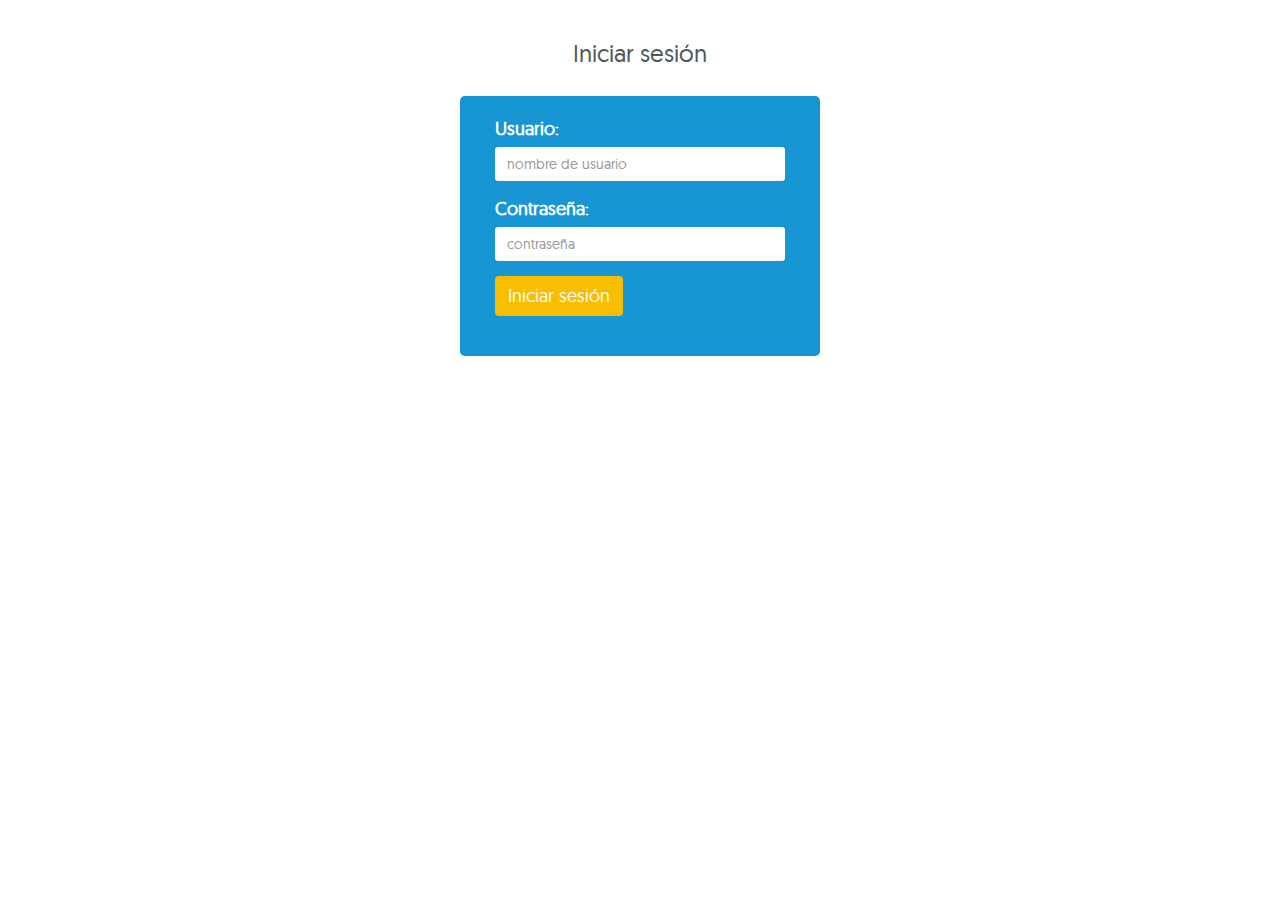
<file: index.html>
<!DOCTYPE html>
<html lang="en">

<head>
    <meta charset="UTF-8">
    <meta name="viewport" content="width=device-width, initial-scale=1.0">
    <meta http-equiv="X-UA-Compatible" content="ie=edge">
    <title>Administración</title>
    <!-- Bootstrap 3.37 -->
    <link rel="stylesheet" href="css/bootstrap.min.css">
    <!-- CSS Style-->
    <link rel="stylesheet" href="css/style.css">
</head>

<body>

    <div id="login">
        <div class="container">
            <div id="login-row" class="row">
                <div id="login-column" class="col-md-4">
                    <h3 class="text-title text-center">Iniciar sesión</h3>
                    <div id="login-box" class="col-md-12">
                        <form id="login-form" class="form" action="" method="post">
                            <div class="form-group">
                                <label for="user" class="text-sub color-white min">Usuario:</label>
                                <br>
                                <input type="text" name="user" id="user" class="form-control no-shadow" placeholder="nombre de usuario">
                            </div>
                            <div class="form-group">
                                <label for="password" class="text-sub color-white min ">Contraseña:</label>
                                <br>
                                <input type="password" name="password" id="password" class="form-control no-shadow" placeholder="contraseña">
                            </div>
                            <div class="form-group">
                                <input type="submit" name="submit" class="btn btn-login min no-bold" value="Iniciar sesión">
                            </div>
                        </form>
                    </div>
                </div>
            </div>
        </div>
    </div>

    <!-- jQuery (necessary for Bootstrap's JavaScript plugins) -->
    <script src="https://ajax.googleapis.com/ajax/libs/jquery/1.12.4/jquery.min.js"></script>
    <!-- Include all compiled plugins (below), or include individual files as needed -->
    <script src="js/bootstrap.min.js"></script>
</body>

</html>
</file>
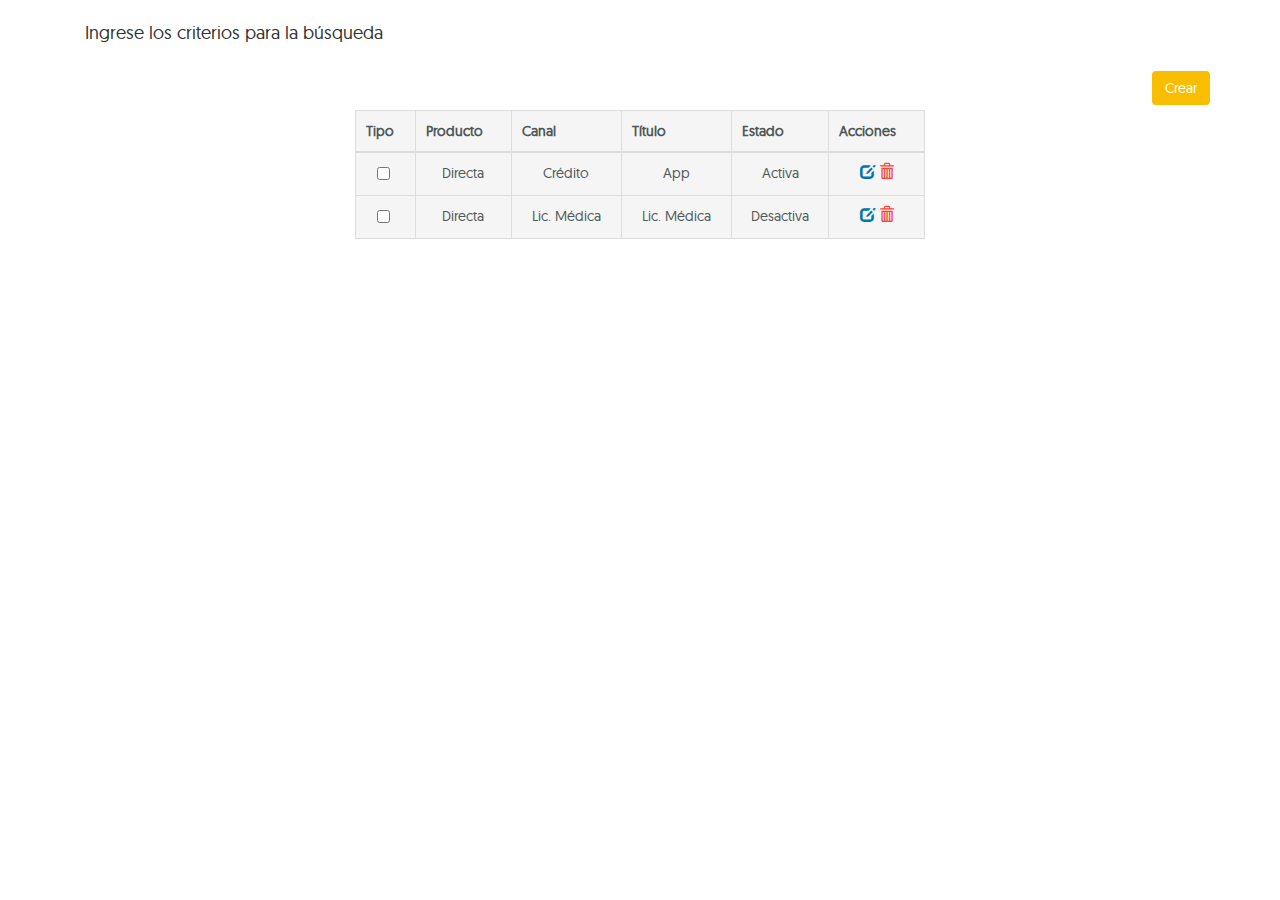
<file: activar.html>
<!DOCTYPE html>
<html lang="en">

<head>
    <meta charset="UTF-8">
    <meta name="viewport" content="width=device-width, initial-scale=1.0">
    <meta http-equiv="X-UA-Compatible" content="ie=edge">
    <title>Administración</title>
    <!-- Bootstrap 3.37 -->
    <link rel="stylesheet" href="css/bootstrap.min.css">
    <!-- CSS Style-->
    <link rel="stylesheet" href="css/style.css">
</head>

<body>
    <div class="container">
        <div class="min buscar">
            Ingrese los criterios para la búsqueda
        </div>

        <div class="btn-left">
            <input type="submit" name="submit" class="btn btn-login" value="Crear">
        </div>

        <div class="table-responsive">
            <table class="table table-bordered">
                <thead>
                    <tr>
                        <th>Tipo</th>
                        <th>Producto</th>
                        <th>Canal</th>
                        <th>Título</th>
                        <th>Estado</th>
                        <th>Acciones</th>
                    </tr>
                </thead>
                <tbody>

                    <tr>
                        <td>
                            <div>
                                <input id="checkbox1" type="checkbox">
                                <label for="checkbox1"></label>
                            </div>
                        </td>
                        <td>Directa</td>
                        <td>Crédito</td>
                        <td>App</td>

                        <td>Activa</td>
                        <td><a href="#" class="edit-file" data-toggle="tooltip" title="Editar"><span class="glyphicon glyphicon-edit" aria-hidden="true"></span></a>
                            <a class="delete-file" data-toggle="modal" data-target=".delete-confirmation-modal" title="Eliminar">
                                <span class="glyphicon glyphicon-trash" aria-hidden="true"></span>
                            </a>
                        </td>
                    </tr>
                    <tr>
                        <td>
                            <div>
                                <input id="checkbox2" type="checkbox">
                                <label for="checkbox2"></label>
                            </div>
                        </td>
                        <td>Directa</td>
                        <td>Lic. Médica</td>

                        <td>Lic. Médica</td>
                        <td>Desactiva</td>
                        <td><a href="#" class="edit-file" data-toggle="tooltip" title="Editar"><span class="glyphicon glyphicon-edit" aria-hidden="true"></span></a>
                            <a class="delete-file" data-toggle="modal" data-target=".delete-confirmation-modal" title="Eliminar">
                                <span class="glyphicon glyphicon-trash" aria-hidden="true"></span>
                            </a>
                        </td>
                    </tr>

                </tbody>
            </table>
        </div>

    </div>

    <!-- jQuery (necessary for Bootstrap's JavaScript plugins) -->
    <script src="https://ajax.googleapis.com/ajax/libs/jquery/1.12.4/jquery.min.js"></script>
    <!-- Include all compiled plugins (below), or include individual files as needed -->
    <script src="js/bootstrap.min.js"></script>
</body>

</html>
</file>
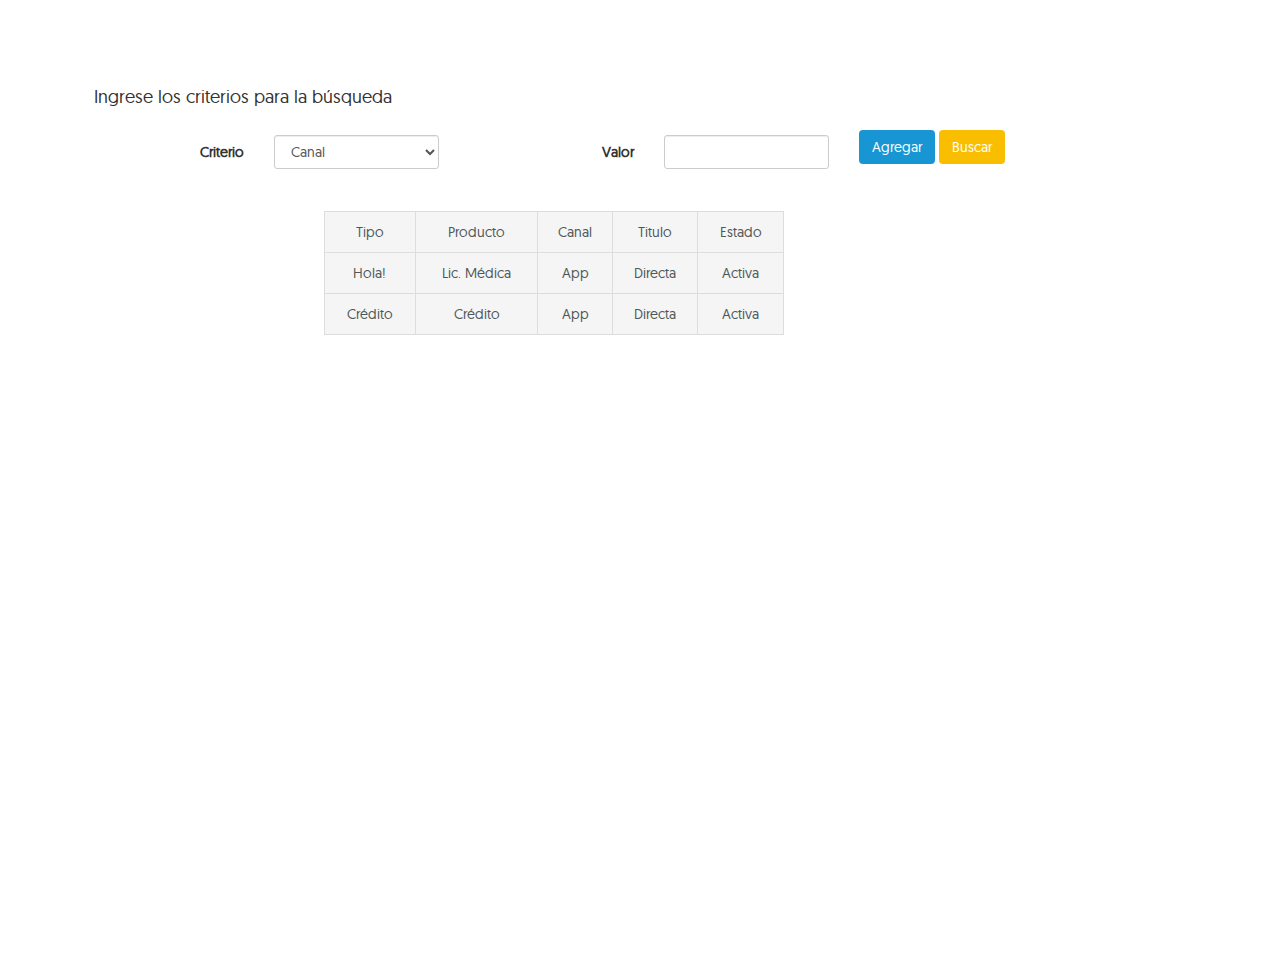
<file: agregar.html>
<!DOCTYPE html>
<html lang="en">

<head>
    <meta charset="UTF-8">
    <meta name="viewport" content="width=device-width, initial-scale=1.0">
    <meta http-equiv="X-UA-Compatible" content="ie=edge">
    <title>Administración</title>
    <!-- Bootstrap 3.37 -->
    <link rel="stylesheet" href="css/bootstrap.min.css">
    <!-- CSS Style-->
    <link rel="stylesheet" href="css/style.css">
</head>

<body>
    <div class="crear" id="agregar">
        <div class="container">
            <div class="min buscar">Ingrese los criterios para la búsqueda</div>
            <form class="form-horizontal">
                <div class="form-group">
                    <label for="criterio" class="col-sm-2 control-label form-text">Criterio</label>
                    <div class="col-sm-2 form-text">
                        <select class="form-control">
                            <option>Canal</option>
                            <option>Producto</option>
                            <option>Texto</option>
                            <option>Estado</option>
                        </select>
                    </div>
                    <label for="valor" class="col-sm-2 control-label form-text">Valor</label>
                    <div class="col-sm-2 form-text">
                        <input type="text" class="form-control" id="valor">
                    </div>
                    <div class="col-sm-2">
                        <button type="submit" class="btn btn-blue">Agregar</button>
                        <button type="submit" class="btn btn-login">Buscar</button>
                    </div>
                </div>

                <div class="form-group">
                    <label for="tag" class="col-sm-2 control-label"></label>
                    <!-- <div class="col-sm-2">
                                <button type="submit" class="btn btn-ylw">Canal App</button>
                        </div> -->

                </div>

                <div class="col-lg-10 centered">
                    <div class="table-responsive">
                        <table class="table table-bordered" cellspacing="0">
                            <tr>
                                <td>Tipo</td>
                                <td>Producto</td>
                                <td>Canal</td>
                                <td>Titulo</td>
                                <td>Estado</td>
                            </tr>
                            <tr>
                                <td>Hola!</td>
                                <td>Lic. Médica</td>
                                <td>App</td>
                                <td>Directa</td>
                                <td>Activa</td>
                            </tr>
                            <tr>
                                <td>Crédito</td>
                                <td>Crédito</td>
                                <td>App</td>
                                <td>Directa</td>
                                <td>Activa</td>
                            </tr>
                        </table>
                    </div>
                </div>
            </form>
        </div>
    </div>
    <!-- jQuery (necessary for Bootstrap's JavaScript plugins) -->
    <script src="https://ajax.googleapis.com/ajax/libs/jquery/1.12.4/jquery.min.js"></script>
    <!-- Include all compiled plugins (below), or include individual files as needed -->
    <script src="js/bootstrap.min.js"></script>
</body>

</html>
</file>
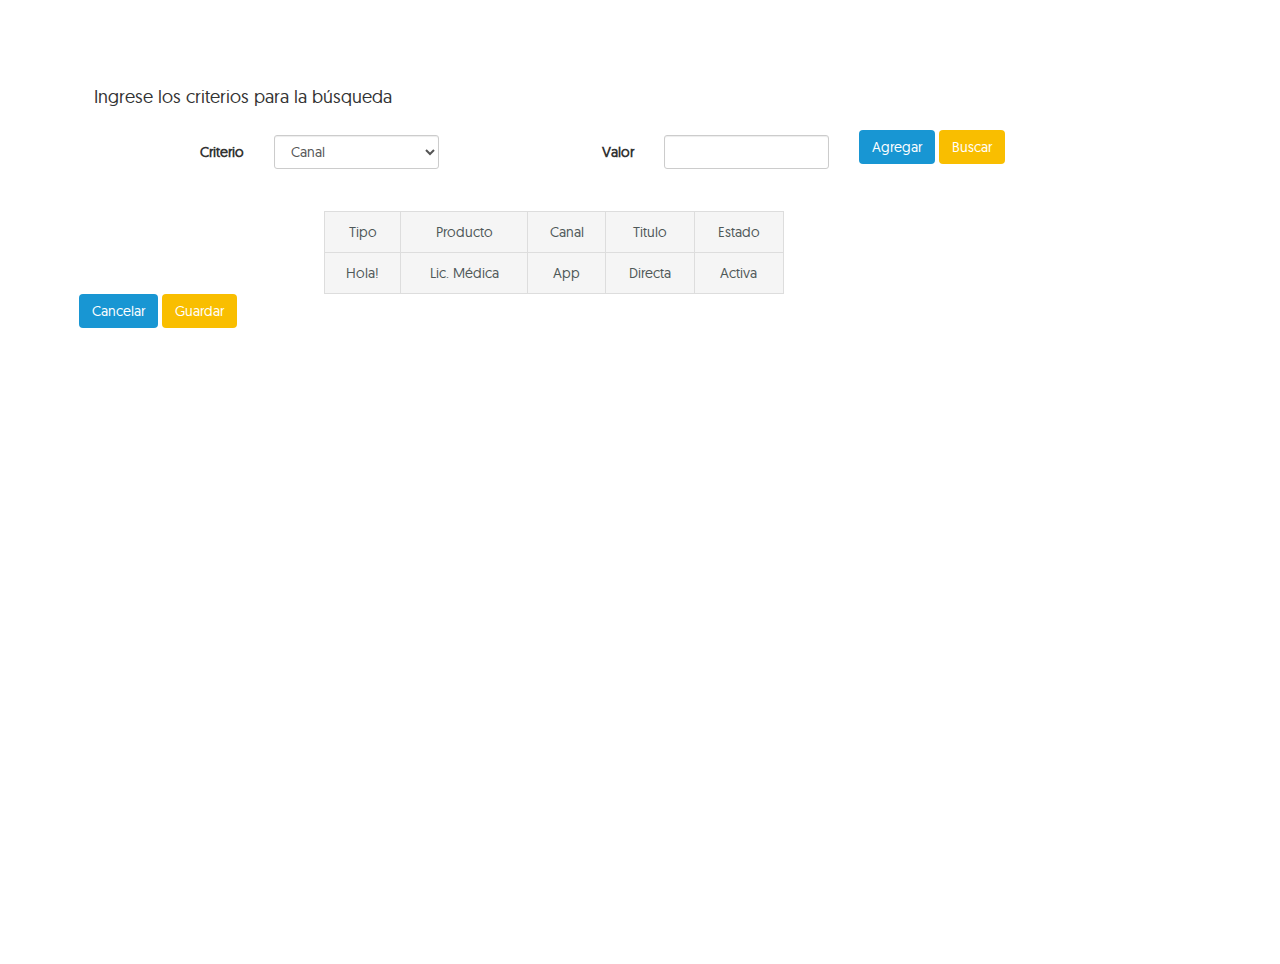
<file: buscar.html>
<!DOCTYPE html>
<html lang="en">

<head>
    <meta charset="UTF-8">
    <meta name="viewport" content="width=device-width, initial-scale=1.0">
    <meta http-equiv="X-UA-Compatible" content="ie=edge">
    <title>Administración</title>
    <!-- Bootstrap 3.37 -->
    <link rel="stylesheet" href="css/bootstrap.min.css">
    <!-- CSS Style-->
    <link rel="stylesheet" href="css/style.css">
</head>

<body>
    <div class="crear">
        <div class="container">
            <div class="min buscar">Ingrese los criterios para la búsqueda</div>
            <form class="form-horizontal">
                <div class="form-group">
                    <label for="criterio" class="col-sm-2 control-label form-text">Criterio</label>
                    <div class="col-sm-2 form-text">
                        <select class="form-control">
                            <option>Canal</option>
                            <option>Producto</option>
                            <option>Texto</option>
                            <option>Estado</option>
                        </select>
                    </div>
                    <label for="valor" class="col-sm-2 control-label form-text">Valor</label>
                    <div class="col-sm-2 form-text">
                        <input type="text" class="form-control" id="valor">
                    </div>
                    <div class="col-sm-2">

                        <a class="btn btn-blue" href="./agregar.html" role="button" data-toggle="tooltip" title="agregar">Agregar</a>
                        <a class="btn btn-login" href="#" role="button" data-toggle="tooltip" title="buscar">Buscar</a>
                    </div>
                </div>

                <div class="form-group">
                    <label for="exampleInputName2" class="col-sm-2 control-label"></label>
                    <!-- <div class="col-sm-2">
                                <button type="submit" class="btn btn-login">Canal App</button>
                        </div> -->

                </div>

                <div class="col-lg-10 centered">
                    <div class="table-responsive">
                        <table class="table table-bordered" cellspacing="0">
                            <tr>
                                <td>Tipo</td>
                                <td>Producto</td>
                                <td>Canal</td>
                                <td>Titulo</td>
                                <td>Estado</td>
                            </tr>
                            <tr>
                                <td>Hola!</td>
                                <td>Lic. Médica</td>
                                <td>App</td>
                                <td>Directa</td>
                                <td>Activa</td>
                            </tr>
                        </table>
                    </div>
                </div>
                <div class="form-group">
                    <div class="col-sm-6">
                        <button type="submit" class="btn btn-blue">Cancelar</button>
                        <button type="submit" class="btn btn-login">Guardar</button>
                    </div>

                </div>
            </form>
        </div>
    </div>
     <!-- jQuery (necessary for Bootstrap's JavaScript plugins) -->
     <script src="https://ajax.googleapis.com/ajax/libs/jquery/1.12.4/jquery.min.js"></script>
     <!-- Include all compiled plugins (below), or include individual files as needed -->
     <script src="js/bootstrap.min.js"></script>
</body>

</html>
</file>
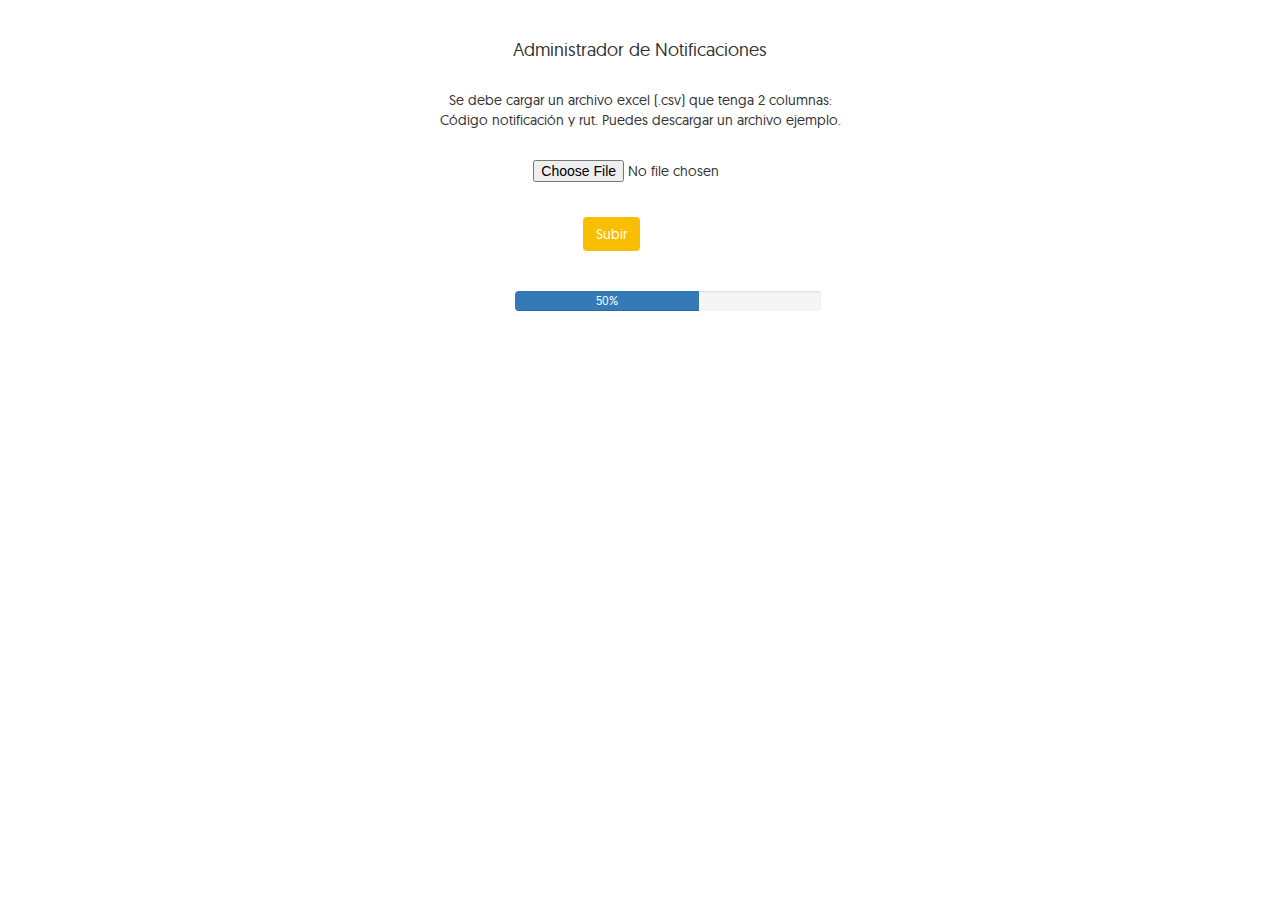
<file: carga-bar.html>
<!DOCTYPE html>
<html lang="en">

<head>
    <meta charset="UTF-8">
    <meta name="viewport" content="width=device-width, initial-scale=1.0">
    <meta http-equiv="X-UA-Compatible" content="ie=edge">
    <title>Administración</title>
    <!-- Bootstrap 3.37 -->
    <link rel="stylesheet" href="css/bootstrap.min.css">
    <!-- CSS Style-->
    <link rel="stylesheet" href="css/style.css">
</head>

<body>
    <h3 class="min buscar text-center">Administrador de Notificaciones</h3>
    <div class="tab_container">

        <div id="content3" class="tab-content">

            <div class="med text-center">
                Se debe cargar un archivo excel (.csv) que tenga 2 columnas:
                <br> Código notificación y rut. Puedes descargar un archivo ejemplo.
            </div>
            <form class="form-horizontal" action="">
                <div>
                    <label for="exampleInputFile" class="col-sm-5 label-file"></label>
                    <div class="col-sm-6 col-xs-12 carga">
                        <input type="file" id="exampleInputFile">
                    </div>
                </div>
            </form>
            <div class="btn-left  col-lg-6 col-xs-12">
                <input type="submit" name="submit" class="btn btn-login" value="Subir">
            </div>
           
            <div class="col-lg-12 col-xs-12">
                <div class="row btn-left carga-bar">
                    <div class="progress " style="width: 40%;">
                        <div class="progress-bar" role="progressbar" aria-valuenow="50" aria-valuemin="0" aria-valuemax="100" style="width: 60%;">
                            50%
                        </div>
                    </div>
                </div>
            </div>
           
        </div>
    </div>

    

    <!-- jQuery (necessary for Bootstrap's JavaScript plugins) -->
    <script src="https://ajax.googleapis.com/ajax/libs/jquery/1.12.4/jquery.min.js"></script>
    <!-- Include all compiled plugins (below), or include individual files as needed -->
    <script src="js/bootstrap.min.js"></script>
</body>

</html>
</file>
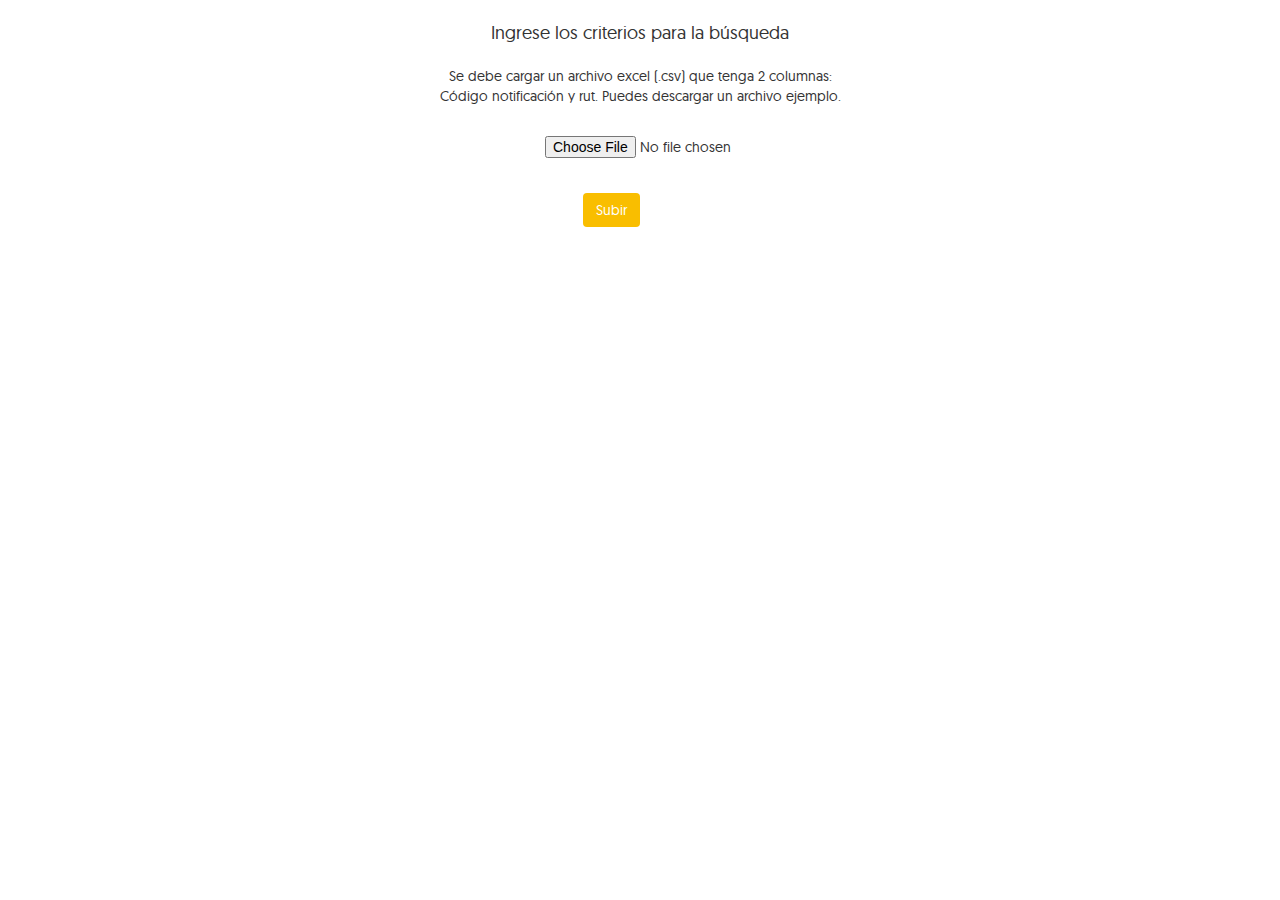
<file: carga-masiva.html>
<!DOCTYPE html>
<html lang="en">

<head>
    <meta charset="UTF-8">
    <meta name="viewport" content="width=device-width, initial-scale=1.0">
    <meta http-equiv="X-UA-Compatible" content="ie=edge">
    <title>Administración</title>
    <!-- Bootstrap 3.37 -->
    <link rel="stylesheet" href="css/bootstrap.min.css">
    <!-- CSS Style-->
    <link rel="stylesheet" href="css/style.css">
</head>

<body>
    <div class="container">
        <div class="min buscar text-center">Ingrese los criterios para la búsqueda</div>

        <div class="med text-center">
            Se debe cargar un archivo excel (.csv) que tenga 2 columnas:
            <br> Código notificación y rut. Puedes descargar un archivo ejemplo.
        </div>

        <form class="form-horizontal" action="">
            <div>
                <label for="exampleInputFile" class="col-sm-5 label-file"></label>
                <div class="col-sm-6 col-xs-4 carga">
                    <input type="file" id="exampleInputFile">
                </div>
            </div>
        </form>
        <div class="btn-left col-lg-6">
            <input type="submit" name="submit" class="btn btn-login" value="Subir">
        </div>
    </div>
    <!-- jQuery (necessary for Bootstrap's JavaScript plugins) -->
    <script src="https://ajax.googleapis.com/ajax/libs/jquery/1.12.4/jquery.min.js"></script>
    <!-- Include all compiled plugins (below), or include individual files as needed -->
    <script src="js/bootstrap.min.js"></script>
</body>

</html>
</file>
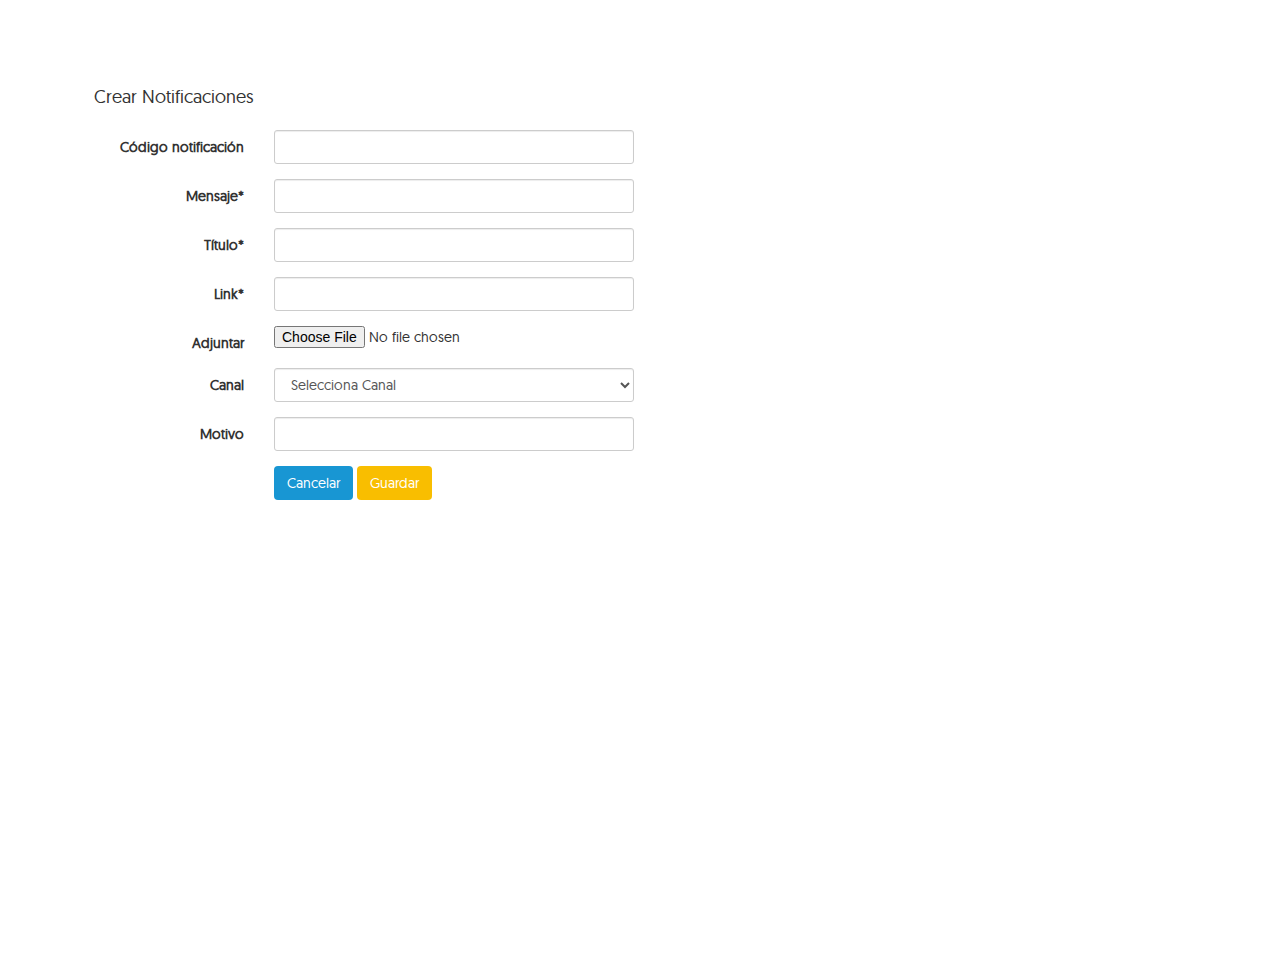
<file: crear.html>
<!DOCTYPE html>
<html lang="en">

<head>
    <meta charset="UTF-8">
    <meta name="viewport" content="width=device-width, initial-scale=1.0">
    <meta http-equiv="X-UA-Compatible" content="ie=edge">
    <title>Administración</title>
    <!-- Bootstrap 3.37 -->
    <link rel="stylesheet" href="css/bootstrap.min.css">
    <!-- CSS Style-->
    <link rel="stylesheet" href="css/style.css">
</head>

<body>
    <div class="crear">
        <div class="container">
            <div class="min buscar">Crear Notificaciones</div>
            <form class="form-horizontal">
                <div class="form-group">
                    <label for="codigo" class="col-sm-2 control-label">Código notificación</label>
                    <div class="col-sm-4">
                        <input type="text" class="form-control" id="codigo">
                    </div>
                </div>
                <div class="form-group">
                    <label for="mensaje" class="col-sm-2 control-label">Mensaje*</label>
                    <div class="col-sm-4">
                        <input type="text" class="form-control" id="mensaje" required>
                    </div>
                </div>
                <div class="form-group">
                    <label for="titulo" class="col-sm-2 control-label">Título*</label>
                    <div class="col-sm-4">
                        <input type="text" class="form-control" id="titulo" required>
                    </div>
                </div>

                <div class="form-group">
                    <label for="link" class="col-sm-2 control-label">Link*</label>
                    <div class="col-sm-4">
                        <input type="text" class="form-control" id="link" required>
                    </div>
                </div>

                <div class="form-group">
                    <label for="adjuntar" class="col-sm-2 control-label">Adjuntar</label>
                    <div class="col-sm-4">
                        <input type="file" id="archivo">
                    </div>
                </div>

                <div class="form-group">
                    <label for="canal" class="col-sm-2 control-label">Canal</label>
                    <div class="col-sm-4">
                        <select class="form-control">
                            <option>Selecciona Canal</option>
                            <option>Canal1</option>
                            <option>Canal2</option>
                            <option>Canal3</option>
                            <option>Canal4</option>
                        </select>
                    </div>
                </div>

                <div class="form-group">
                    <label for="motivo" class="col-sm-2 control-label">Motivo</label>
                    <div class="col-sm-4">
                        <input type="text" class="form-control" id="texto">
                    </div>
                </div>
                <div class="form-group">
                    <div class="col-sm-offset-2 col-sm-4">
                        <button type="submit" class="btn btn-blue">Cancelar</button>
                        <button type="submit" class="btn btn-login">Guardar</button>
                    </div>

                </div>
            </form>
        </div>
    </div>
    <!-- jQuery (necessary for Bootstrap's JavaScript plugins) -->
    <script src="https://ajax.googleapis.com/ajax/libs/jquery/1.12.4/jquery.min.js"></script>
    <!-- Include all compiled plugins (below), or include individual files as needed -->
    <script src="js/bootstrap.min.js"></script>
</body>

</html>
</file>
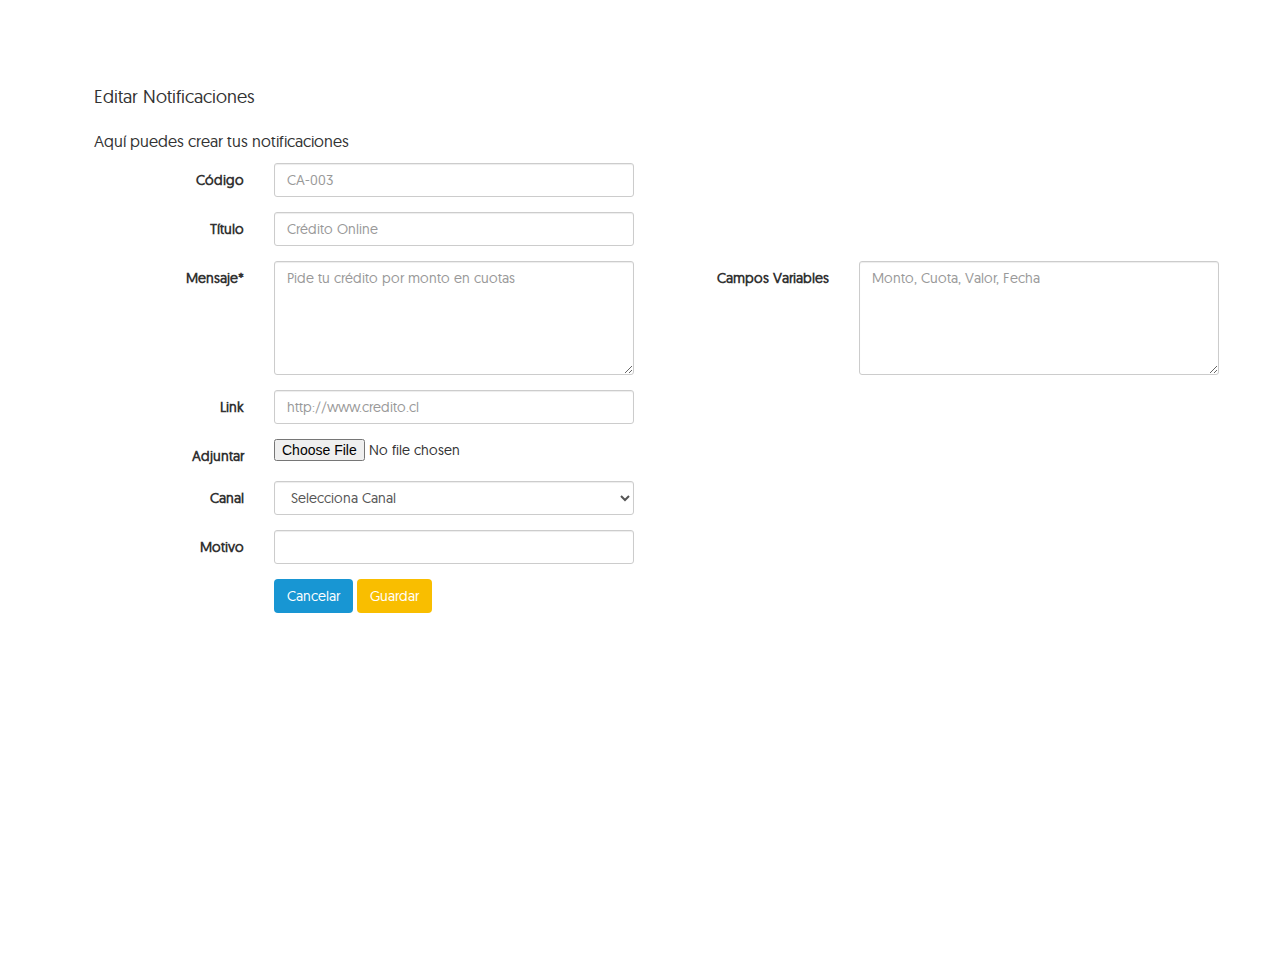
<file: edit.html>
<!DOCTYPE html>
<html lang="en">

<head>
    <meta charset="UTF-8">
    <meta name="viewport" content="width=device-width, initial-scale=1.0">
    <meta http-equiv="X-UA-Compatible" content="ie=edge">
    <title>Administración</title>
    <!-- Bootstrap 3.37 -->
    <link rel="stylesheet" href="css/bootstrap.min.css">
    <!-- CSS Style-->
    <link rel="stylesheet" href="css/style.css">
</head>

<body>
    <div class="crear">
        <div class="container">
            <div class="min buscar">Editar Notificaciones</div>
            <div class="col-sm-12">
                <p class="max">Aquí puedes crear tus notificaciones</p>

            </div>
            <form class="form-horizontal">
                <div class="form-group">
                    <label for="codigo" class="col-sm-2 control-label">Código</label>
                    <div class="col-sm-4">
                        <input type="text" class="form-control" id="inputEmail3" placeholder="CA-003">
                    </div>
                </div>
                <div class="form-group">
                    <label for="titulo" class="col-sm-2 control-label">Título</label>
                    <div class="col-sm-4">
                        <input type="text" class="form-control" id="inputEmail3" placeholder="Crédito Online">
                    </div>
                </div>
                <div class="form-group">
                    <label for="mensaje" class="col-sm-2 control-label">Mensaje*</label>
                    <div class="col-sm-4">
                        <textarea class="form-control" rows="5" id="mensaje" placeholder="Pide tu crédito por monto en cuotas"></textarea>
                    </div>
                    <label for="campos" class="col-sm-2 control-label">Campos Variables</label>
                    <div class="col-sm-4">
                        <textarea class="form-control" rows="5" id="mensaje" placeholder="Monto, Cuota, Valor, Fecha"></textarea>
                    </div>
                </div>

                <div class="form-group">
                    <label for="link" class="col-sm-2 control-label">Link</label>
                    <div class="col-sm-4">
                        <input type="text" class="form-control" id="link" placeholder="http://www.credito.cl">
                    </div>
                </div>

                <div class="form-group">
                    <label for="adjuntar" class="col-sm-2 control-label lab">Adjuntar</label>
                    <div class="col-sm-4">
                        <input type="file" id="adjuntar">
                    </div>
                </div>

                <div class="form-group">
                    <label for="canal" class="col-sm-2 control-label">Canal</label>
                    <div class="col-sm-4">
                        <select class="form-control">
                            <option>Selecciona Canal</option>
                            <option>Canal1</option>
                            <option>Canal2</option>
                            <option>Canal3</option>
                            <option>Canal4</option>
                        </select>
                    </div>
                </div>

                <div class="form-group">
                    <label for="motivo" class="col-sm-2 control-label">Motivo</label>
                    <div class="col-sm-4">
                        <input type="text" class="form-control" id="inputEmail3">
                    </div>
                </div>
                <div class="form-group">
                    <div class="col-sm-offset-2 col-sm-4">
                        <button type="submit" class="btn btn-blue">Cancelar</button>
                        <button type="submit" class="btn btn-login">Guardar</button>
                    </div>

                </div>
            </form>
        </div>
    </div>
    <!-- jQuery (necessary for Bootstrap's JavaScript plugins) -->
    <script src="https://ajax.googleapis.com/ajax/libs/jquery/1.12.4/jquery.min.js"></script>
    <!-- Include all compiled plugins (below), or include individual files as needed -->
    <script src="js/bootstrap.min.js"></script>
</body>

</html>
</file>
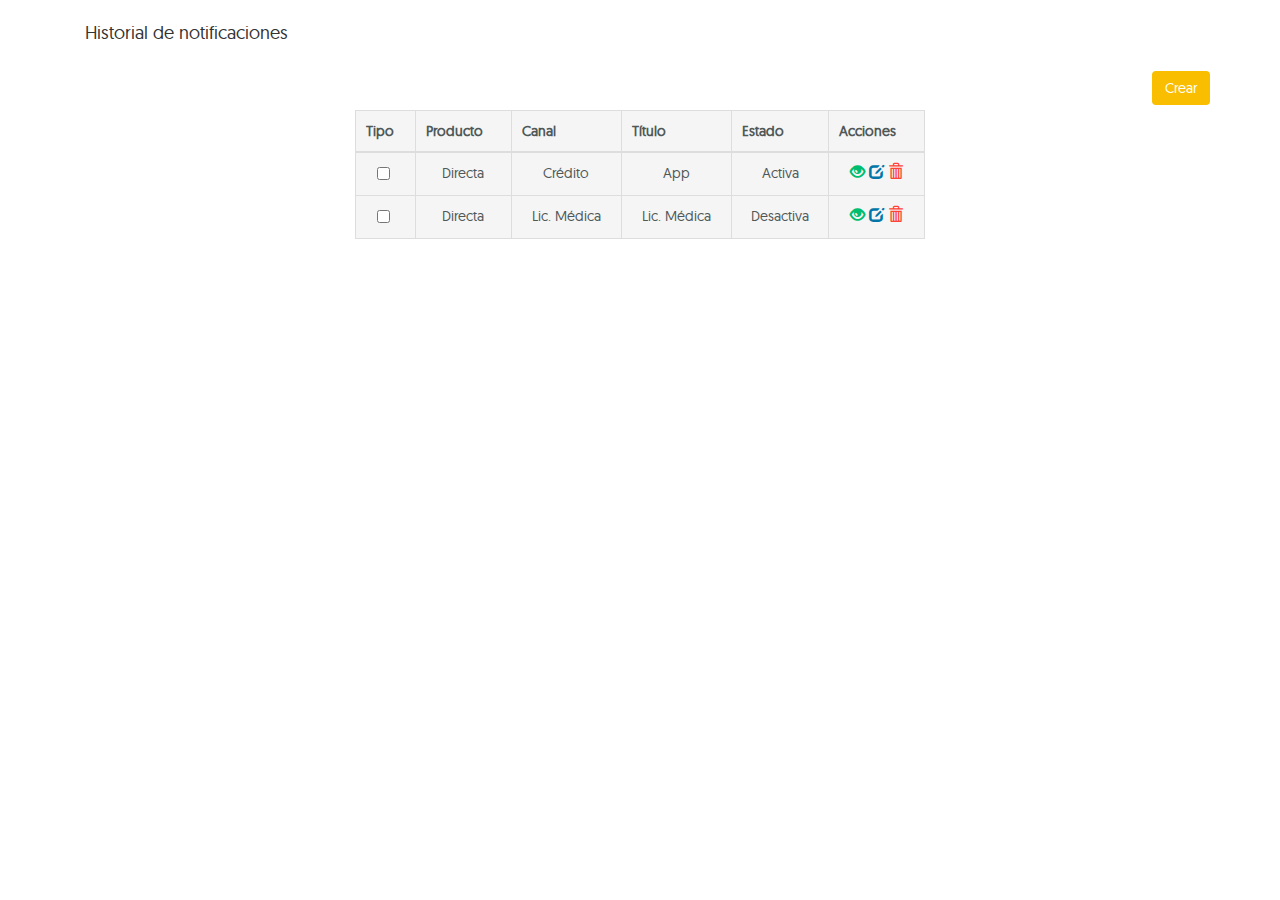
<file: historial.html>
<!DOCTYPE html>
<html lang="en">

<head>
    <meta charset="UTF-8">
    <meta name="viewport" content="width=device-width, initial-scale=1.0">
    <meta http-equiv="X-UA-Compatible" content="ie=edge">
    <title>Administración</title>
    <!-- Bootstrap 3.37 -->
    <link rel="stylesheet" href="css/bootstrap.min.css">
    <!-- CSS Style-->
    <link rel="stylesheet" href="css/style.css">
</head>

<body>
    <div class="container">
        <div class="min buscar">
            Historial de notificaciones
        </div>

        <div class="btn-left">
            <input type="submit" name="submit" class="btn btn-login" value="Crear">
        </div>

        <div class="table-responsive">
            <table class="table table-bordered">
                <thead>
                    <tr>
                        <th>Tipo</th>
                        <th>Producto</th>
                        <th>Canal</th>
                        <th>Título</th>
                        <th>Estado</th>
                        <th>Acciones</th>
                    </tr>
                </thead>
                <tbody>

                    <tr>
                        <td>
                            <div>
                                <input id="checkbox1" type="checkbox">
                                <label for="checkbox1"></label>
                            </div>
                        </td>
                        <td>Directa</td>
                        <td>Crédito</td>
                        <td>App</td>

                        <td>Activa</td>
                        <td>
                            <a href="#" class="show-file" data-toggle="tooltip" title="Ver"><span class="glyphicon glyphicon-eye-open" aria-hidden="true"></span></a>
                            <a href="#" class="edit-file" data-toggle="tooltip" title="Editar"><span class="glyphicon glyphicon-edit" aria-hidden="true"></span></a>
                            <a class="delete-file" data-toggle="modal" data-target=".delete-confirmation-modal" title="Eliminar">
                                <span class="glyphicon glyphicon-trash" aria-hidden="true"></span>

                            </a>
                        </td>
                    </tr>
                    <tr>
                        <td>
                            <div>
                                <input id="checkbox2" type="checkbox">
                                <label for="checkbox2"></label>
                            </div>
                        </td>
                        <td>Directa</td>
                        <td>Lic. Médica</td>

                        <td>Lic. Médica</td>
                        <td>Desactiva</td>
                        <td>
                            <a href="#" class="show-file" data-toggle="tooltip" title="Ver"><span class="glyphicon glyphicon-eye-open" aria-hidden="true"></span></a>
                            <a href="#" class="edit-file" data-toggle="tooltip" title="Editar"><span class="glyphicon glyphicon-edit" aria-hidden="true"></span></a>
                            <a class="delete-file" data-toggle="modal" data-target=".delete-confirmation-modal" title="Eliminar">
                                <span class="glyphicon glyphicon-trash" aria-hidden="true"></span>
                            </a>
                        </td>
                    </tr>

                </tbody>
            </table>
        </div>

    </div>

    <!-- jQuery (necessary for Bootstrap's JavaScript plugins) -->
    <script src="https://ajax.googleapis.com/ajax/libs/jquery/1.12.4/jquery.min.js"></script>
    <!-- Include all compiled plugins (below), or include individual files as needed -->
    <script src="js/bootstrap.min.js"></script>
</body>

</html>
</file>
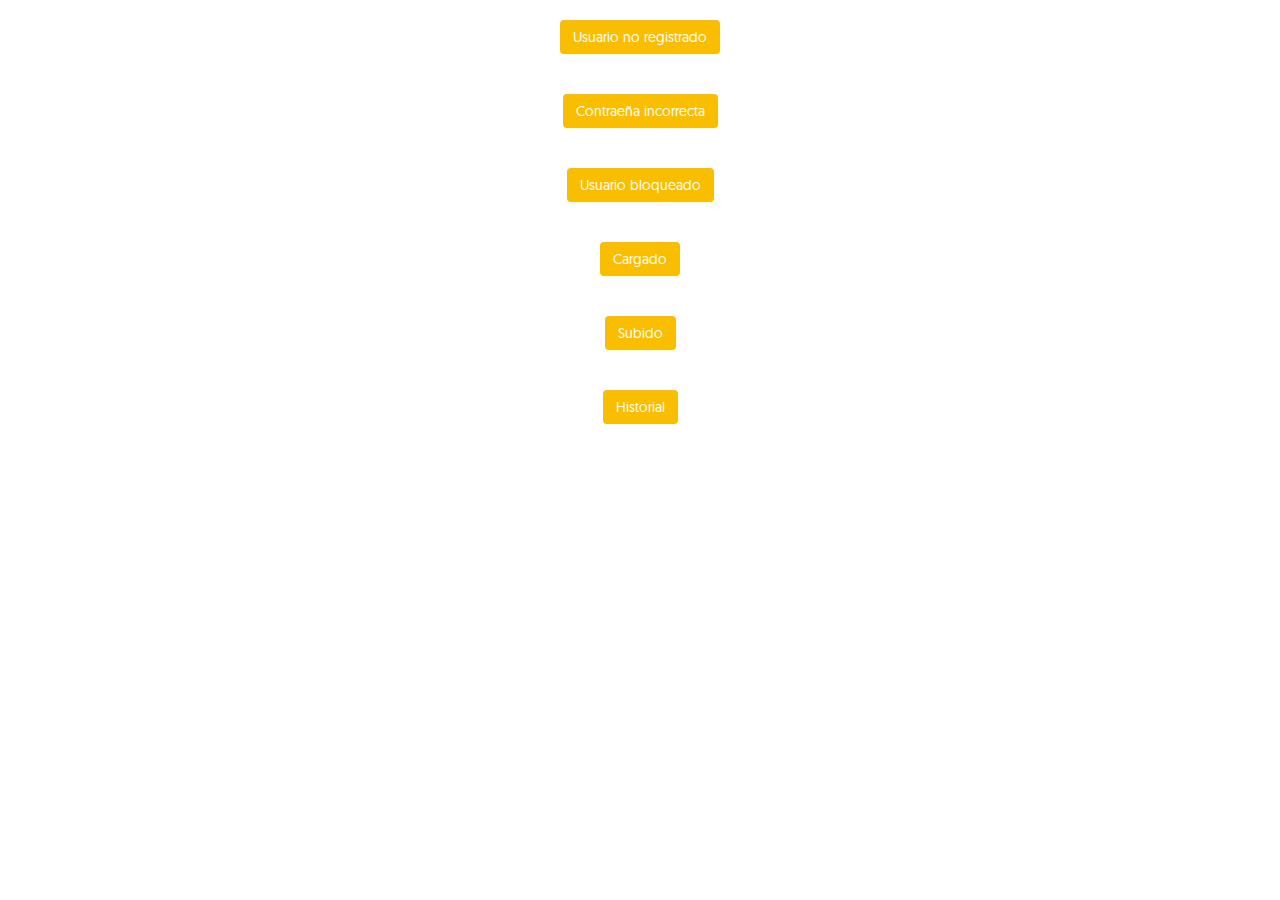
<file: pop.html>
<!DOCTYPE html>
<html lang="en">

<head>
    <meta charset="UTF-8">
    <meta name="viewport" content="width=device-width, initial-scale=1.0">
    <meta http-equiv="X-UA-Compatible" content="ie=edge">
    <title>Administración</title>
    <!-- Bootstrap 3.37 -->
    <link rel="stylesheet" href="css/bootstrap.min.css">
    <!-- CSS Style-->
    <link rel="stylesheet" href="css/style.css">
</head>

<body>
        <!--Usuario no ingresado-->
    <div class="center buscar">
            <button data-toggle="modal" data-target="#register" class="btn btn-login center-block">Usuario no registrado</button>
        </div>
        <div class="modal fade" id="register" tabindex="-1" role="dialog" aria-labelledby="modalLabel" aria-hidden="true">
            <div class="modal-dialog">
                <div class="modal-content">
                    <div class="modal-header">
                        <div class="parent-container">
                            <i class="glyphicon glyphicon-remove-sign"></i>
                        </div>
                    </div>
                    <div class="modal-body message-text">
                        <p>El usuario ingresado no se encuentra registrado.
                            <br>Intenta nuevamente o contacta a la mesa de ayuda.
                        </p>
                        <div class="parent-container">
                            <button data-toggle="modal" data-target="#register" class="btn btn-blue">Aceptar</button>
                        </div>
                    </div>
                </div>
            </div>
        </div>
        <!--Contraseña incorrecta-->
        <div class="center buscar">
            <button data-toggle="modal" data-target="#incorrecta" class="btn btn-login center-block">Contraeña incorrecta</button>
        </div>
        <div class="modal fade" id="incorrecta" tabindex="-1" role="dialog" aria-labelledby="modalLabel" aria-hidden="true">
            <div class="modal-dialog">
                <div class="modal-content">
                    <div class="modal-header">
                        <div class="parent-container">
                            <i class="glyphicon glyphicon-remove-sign"></i>
                        </div>
                    </div>
                    <div class="modal-body message-text">
                        <p>La contraseña ingresada no corresponde.
                            <br>Intenta nuevamente o contacta a la mesa de ayuda.
                        </p>
                        <div class="parent-container">
                            <button data-toggle="modal" data-target="#incorrecta" class="btn btn-blue">Aceptar</button>
                        </div>
                    </div>
                </div>
            </div>
        </div>
        <!--Usuario bloqueado-->
        <div class="center buscar">
            <button data-toggle="modal" data-target="#bloqueado" class="btn btn-login center-block">Usuario bloqueado</button>
        </div>
        <div class="modal fade" id="bloqueado" tabindex="-1" role="dialog" aria-labelledby="modalLabel" aria-hidden="true">
            <div class="modal-dialog">
                <div class="modal-content">
                    <div class="modal-header">
                        <div class="parent-container">
                            <i class="glyphicon glyphicon-remove-sign"></i>
                        </div>
                    </div>
                    <div class="modal-body message-text">
                        <p>El usuario se encuentra bloqueado,
                            <br> contacta a la mesa de ayuda.
                        </p>
                        <div class="parent-container">
                            <button data-toggle="modal" data-target="#bloqueado" class="btn btn-blue">Aceptar</button>
                        </div>
                    </div>
                </div>
            </div>
        </div>
        <!--El archivo cargado en Carga-bar.html-->
        <div class="center buscar">
                <button data-toggle="modal" data-target="#cargar" class="btn btn-login center-block">Cargado</button>
        </div>
        <div class="modal fade" id="cargar" tabindex="-1" role="dialog" aria-labelledby="modalLabel" aria-hidden="true">
            <div class="modal-dialog">
                <div class="modal-content">
                    <div class="modal-body message-text">
                        <p>El archivo ha sido cargado correctamente.
                        </p>
                        <div class="parent-container">
                            <button data-toggle="modal" data-target="#cargar" class="btn btn-blue">Aceptar</button>
                        </div>
                    </div>
                </div>
            </div>
        </div>
         <!--El archivo subido en Carga-bar.html-->
         <div class="center buscar">
                <button data-toggle="modal" data-target="#subido" class="btn btn-login center-block">Subido</button>
        </div>
        <div class="modal fade" id="subido" tabindex="-1" role="dialog" aria-labelledby="modalLabel" aria-hidden="true">
            <div class="modal-dialog">
                <div class="modal-content">
                    <div class="modal-body message-text">
                        <p>¿Estás seguro que desea subir el archivo adjunto?
                        </p>
                        <div class="parent-container">
                            <button data-toggle="modal" data-target="#subido" class="btn btn-login">Cancelar</button>
                            <button data-toggle="modal" data-target="#subido" class="btn btn-blue">Aceptar</button>
                        </div>
                    </div>
                </div>
            </div>
        </div>
        <!--El archivo subido en historial.html-->
        <div class="center buscar">
                <button data-toggle="modal" data-target="#historial" class="btn btn-login center-block">Historial</button>
        </div>
        <div class="modal fade" id="historial" tabindex="-1" role="dialog" aria-labelledby="modalLabel" aria-hidden="true">
            <div class="modal-dialog">
                <div class="modal-content">
                    <div class="modal-body message-text">
                        <p>¿Estás seguro que deseas eliminar esa notificación?
                        </p>
                        <div class="parent-container">
                            <button data-toggle="modal" data-target="#historial" class="btn btn-login">Cancelar</button>
                            <button data-toggle="modal" data-target="#historial" class="btn btn-blue">Aceptar</button>
                        </div>
                    </div>
                </div>
            </div>
        </div>

        
    <!-- jQuery (necessary for Bootstrap's JavaScript plugins) -->
    <script src="https://ajax.googleapis.com/ajax/libs/jquery/1.12.4/jquery.min.js"></script>
    <!-- Include all compiled plugins (below), or include individual files as needed -->
    <script src="js/bootstrap.min.js"></script>
</body>

</html>
</file>
<file: css/style.css>
/*==========  Fonts  ==========*/

@font-face {
  font-family: 'geomanistbold';
  src: url('../fonts/geomanist/geomanist_bold-webfont.woff2') format('woff2'),
       url('../fonts/geomanist/geomanist_bold-webfont.woff') format('woff');
  font-weight: normal;
  font-style: normal;
}

@font-face {
  font-family: 'geomanist_regularregular';
  src: url('../fonts/geomanist/geomanist_regular-webfont.woff2') format('woff2'),
       url('../fonts/geomanist/geomanist_regular-webfont.woff') format('woff');
  font-weight: 100;
  font-style: normal;
}

/*==========  Mobile First Method  ==========*/

/* Small Devices, Tablets */
@media only screen and (min-width : 768px) {
  .center-tab {
    position: absolute;
    left: 25%;
    margin-left: -50px;
  }

  .max {
    font-size: 14px;
  }

  
  
}

/* Large Devices, Wide Screens */
@media only screen and (min-width : 1200px) {
  .center-tab {
    position: absolute;
    left: 25%;
    margin-left: -50px;
  }

  .max {
    font-size: 14px;
  }

  

}

body {
  margin: 0;
  padding: 0;
  height: 100vh;
  font-family: 'geomanist_regularregular', 'Open Sans', sans-serif;
}

/*==========  Colors  ==========*/

.color-yellow {color: #f9be00;}
.color-blue {color: #1896D3;}
.color-gray {color:#4F5858;}
.color-white {color:#ffffff;}

/*==========  Center elements & texts  ==========*/

.text-center {
  text-align: center;
}

/*==========  Buttons  ==========*/

.btn-login {
  background-color: #f9be00;
  color: white;
  
}

.btn-login:hover, .btn-login:focus, .btn-login:active, .btn-login.active, .open>.dropdown-toggle.btn-login {
  background-color: #e9b407;
  color: white;
}

.btn-blue {
  background-color: #1896D3;
  color: white;
  
}

.btn-blue:hover, .btn-blue:focus, .btn-blue:active, .btn-blue.active, .open>.dropdown-toggle.btn-blue {
  background-color: #1896D3;
  color: white;
}

.btn-gray {
  background-color: #4F5858;
  color: white;
  
}

.btn-gray:hover, .btn-gray:focus, .btn-gray:active, .btn-gray.active, .open>.dropdown-toggle.btn-gray {
  background-color: #4F5858;
  color: white;
}

/*==========  Texts  ==========*/

text-sub {
  color: #fff;
  padding: 10px 0px 0px 0px;
  font-weight: bold;
  
}

.text-title {
  color: #4F5858;
  padding: 20px 0;
}

/*==========  Texts Sizes  ==========*/

.min {
  font-size: 18px;
}

.med {
  font-size: 14px;
}

.max {
  font-size: 16px;
}

no-bold {
  font-weight: inherit;
}
/*==========  Login Form  ==========*/

#login-row {
  display: flex;
  justify-content: center;
}

#login .container #login-row #login-column #login-box {
  max-width: 600px;
  height: 260px;
  background-color: #1896D3;
  border-radius: 5px;
}

#login .container #login-row #login-column #login-box #login-form {
  padding: 20px;
}

#login .container #login-row #login-column #login-box #login-form #register-link {
  margin-top: -85px;
}

.form-control {
  border-radius: 3px !important;
}

.no-shadow {
  outline: none;
  border: none !important;
  -webkit-box-shadow: none !important;
  -moz-box-shadow: none !important;
  box-shadow: none !important;
}

/*==========  Pop Up  ==========*/

.modal-header {
  padding-bottom: 5px;
  border-bottom: 0 !important;
}

.message-text {
  font-size: 16px;
  text-align: center;
}

.parent-container {
  text-align: center;
}

.glyphicon {
  font-size: 50px;
  color: red;
}

/*==========  Search  ==========*/

.crear {
  margin: 5%;
}

.buscar {
  padding: 20px 15px;
}

.form-text {
  margin: 5px 0;
}

.table-bordered>tbody>tr>td,
.table-bordered>tbody>tr>th,
.table-bordered>tfoot>tr>td,
.table-bordered>tfoot>tr>th,
.table-bordered>thead>tr>td,
.table-bordered>thead>tr>th {
  background-color: #f5f5f5;
  color: #4F5858;
  padding: 10px;
}

.tab-not {
  border: 1px solid #1896D3;
  text-align: center;
  color: #4F5858;
  padding: 20px 0;
  margin: 40px 0;
}

.alert {
  position: absolute;
}

.btn-add {
  background-color: #1896d3;
  color: white;
}

/*==========  Notifications  ==========*/

@keyframes fadeInScale {
  0% {
    transform: scale(0.9);
    opacity: 0;
  }

  100% {
    transform: scale(1);
    opacity: 1;
  }
}

.table {
  text-align: center;
  width: 50%;
  margin: auto;
}

.btn-left {
  text-align: right;
  padding: 5px 0;
}

.checkbox {
  padding-left: 20px; 
}

.checkbox label {
  display: grid;
  position: relative;
  padding-left: 5px; 
}

.checkbox label::before {
  content: "";
  display: inline-block;
  position: absolute;
  width: 17px;
  height: 17px;
  left: 0;
  margin-left: -20px;
  border: 1px solid #cccccc;
  border-radius: 3px;
  background-color: #fff;
  -webkit-transition: border 0.15s ease-in-out, color 0.15s ease-in-out;
  -o-transition: border 0.15s ease-in-out, color 0.15s ease-in-out;
  transition: border 0.15s ease-in-out, color 0.15s ease-in-out; 
}

.checkbox label::after {
  display: inline-block;
  position: absolute;
  width: 16px;
  height: 16px;
  left: 0;
  top: 0;
  margin-left: -20px;
  padding-left: 3px;
  padding-top: 1px;
  font-size: 11px;
  color: #555555; 
}

.checkbox-primary input[type="checkbox1"]:checked + label::before {
  background-color: #428bca;
  border-color: #428bca;
}

.checkbox-primary input[type="checkbox1"]:checked + label::after {
  color: #fff; 
}

.glyphicon-edit  {
font-size: 15px;
color: #0076A9;

}

.glyphicon-trash {
font-size: 15px;
color: #FF4337;
}

/*==========  Carga Masiva  ==========*/

.carga {
  padding: 30px 0px;
}

.carga-bar {
  margin-left: 40%;
  margin-top: 30px;
}

/*==========  Historial de Notificaciones  ==========*/

.glyphicon-eye-open {
  font-size: 15px;
  color: #00BD70;
}

.modal-body{
  padding: 15px 20px 10px 20px;
}

.modal .modal-header {
  border-bottom: none;
  position: relative;
}
.modal .modal-header .btn {
  position: absolute;
  top: 0;
  right: 0;
  margin-top: 0;
  border-top-left-radius: 0;
  border-bottom-right-radius: 0;
}
.modal .modal-footer {
  border-top: none;
  padding: 0;
}
.modal .modal-footer .btn-group > .btn:first-child {
  border-bottom-left-radius: 0;
}
.modal .modal-footer .btn-group > .btn:last-child {
  border-top-right-radius: 0;
}
</file>
